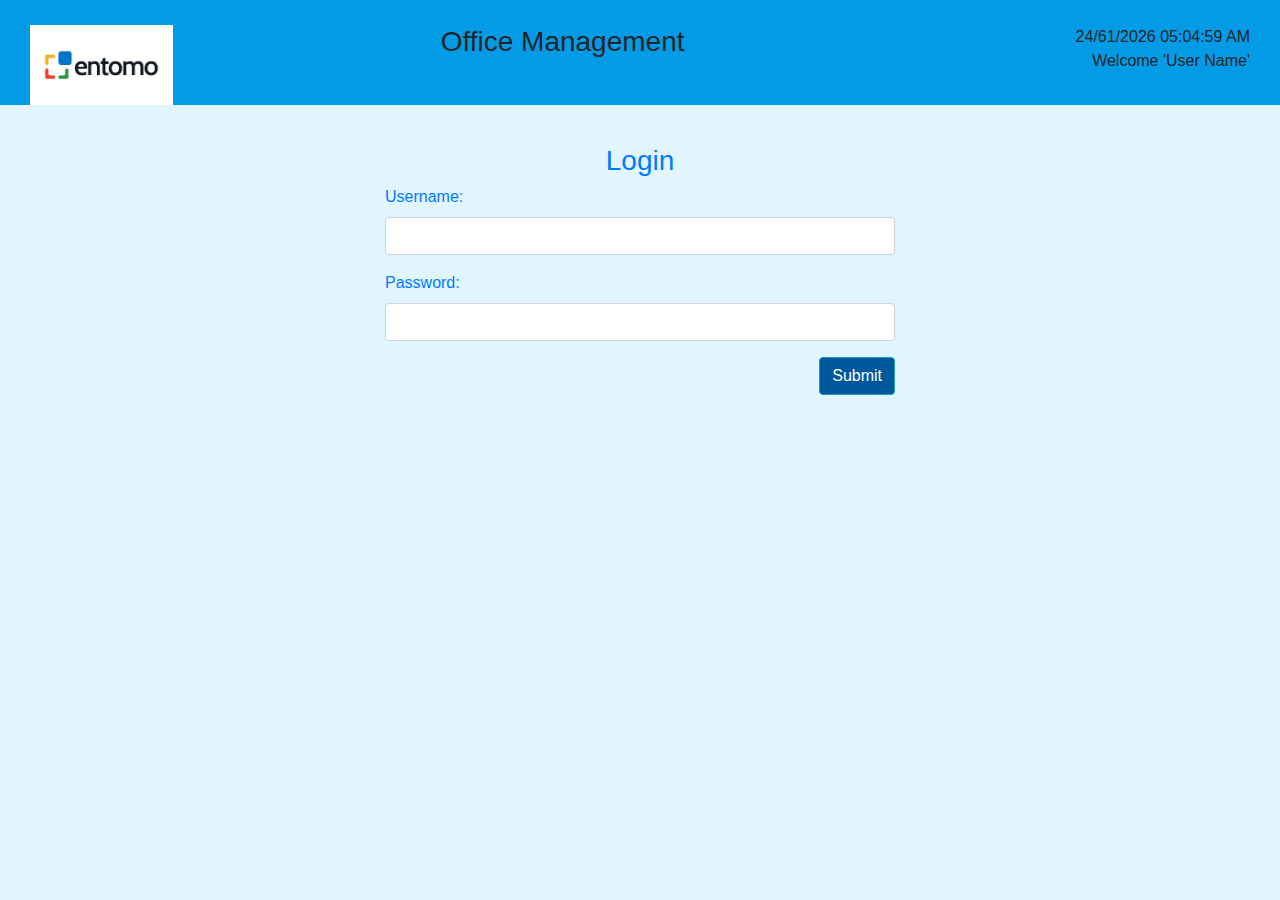
<file: officemanagement/html/index.html>
<!DOCTYPE html>
<html lang="en">

<head>
    <title>Angular Example</title>

    <meta charset="utf-8">
    <meta name="viewport" content="width=device-width, initial-scale=1">

    <!-- Latest compiled and minified CSS -->
    <link rel="stylesheet" href="https://maxcdn.bootstrapcdn.com/bootstrap/4.5.2/css/bootstrap.min.css">

    <!-- jQuery library -->
    <script src="https://ajax.googleapis.com/ajax/libs/jquery/3.5.1/jquery.min.js"></script>

    <!-- Popper JS -->
    <script src="https://cdnjs.cloudflare.com/ajax/libs/popper.js/1.16.0/umd/popper.min.js"></script>

    <!-- Latest compiled JavaScript -->
    <script src="https://maxcdn.bootstrapcdn.com/bootstrap/4.5.2/js/bootstrap.min.js"></script>

</head>

<body>

    <!-- actual excutebale code strat from here -->
    <div class="container-fluid">
        <div class="row">
            <div class="col-lg-12 col-md-12 col-sm-12" id="headerdiv" >

                <div id="header" style="padding-top: 2%;">

                </div>
            </div>
              
                    <div class="container" style="padding-top: 3%;">
                        <div id="login-row" class="row justify-content-center align-items-center">
                            <div id="login-column" class="col-md-6">
                                <div id="login-box" class="col-md-12">
                                    <form id="login-form" class="form" action="" method="post">
                                        <h3 class="text-center text-primary">Login</h3>
                                        <div class="form-group">
                                            <label for="username" class="text-primary">Username:</label><br>
                                            <input type="text" name="username" id="username" class="form-control">
                                        </div>
                                        <div class="form-group">
                                            <label for="password" class="text-primary">Password:</label><br>
                                            <input type="password" name="password" id="password" class="form-control">
                                        </div>
                                        <div class="form-group float-right">
                                            <input type="submit" name="submit" class="btn btn-info btn-md"
                                                value="Submit" onclick="verifyUser();">
                                        </div>
                                    </form>
                                </div>
                            </div>
                        </div>
                    </div>
                </div>
            </div>
        </div>
</div>
        <script type="text/javascript">
                    $('#header').load('header.html');

            function verifyUser() {
                var username = document.getElementById("username").value;
                var password = document.getElementById("password").value;

                var url = "deparment.html";
                if (username == "internepms" && password == "internepms123") {
                    window.open(url);

                }
                else {
                    alert("User name or Password is wrong Try again..!");
                }
            }
        </script>
</body>

</html>
</file>
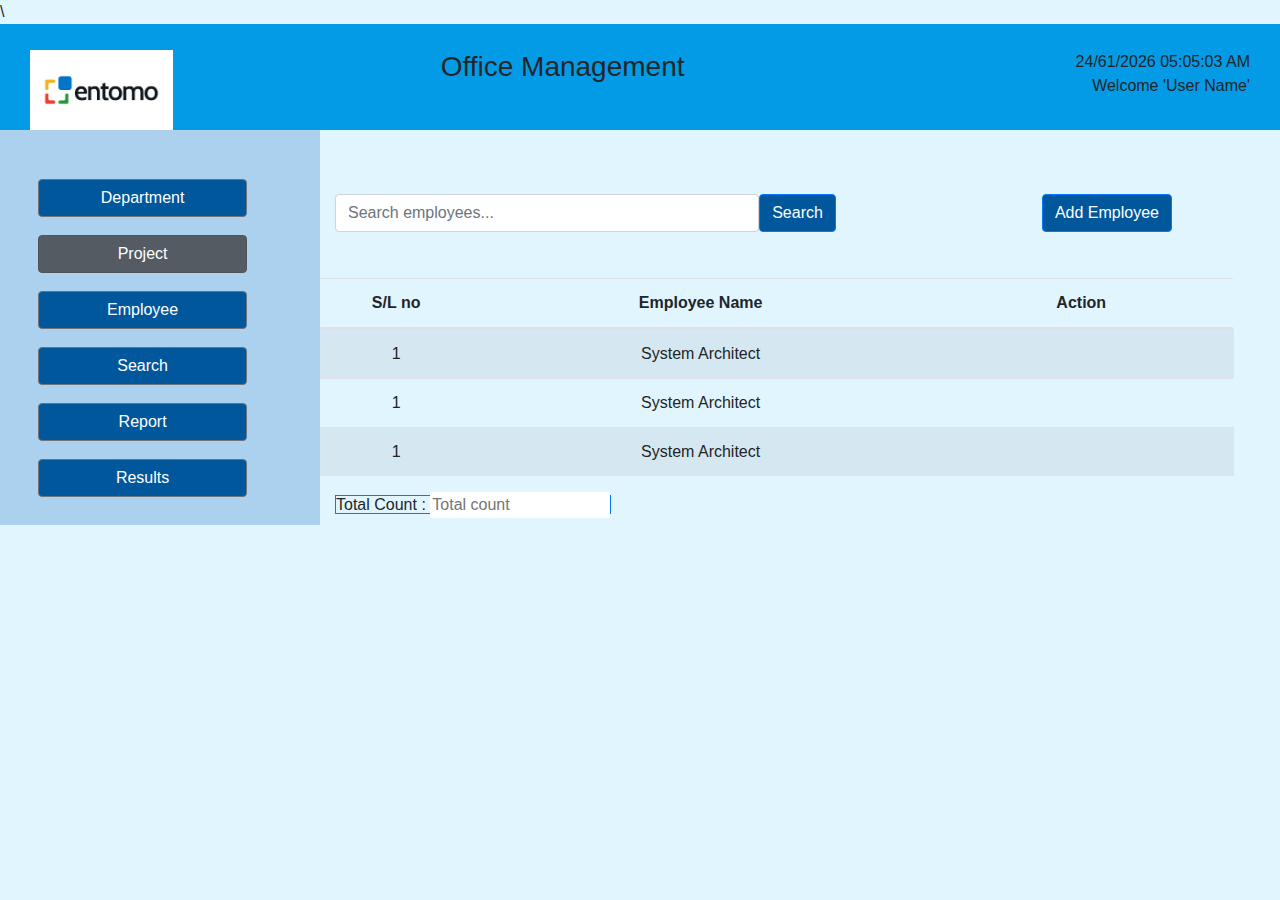
<file: officemanagement/html/emplyee.html>
<!DOCTYPE html>
<html lang="en">

<head>
    <title>Employee page</title>

    <meta charset="utf-8">
    <meta name="viewport" content="width=device-width, initial-scale=1">

    <!-- Latest compiled and minified CSS -->
    <link rel="stylesheet" href="https://maxcdn.bootstrapcdn.com/bootstrap/4.5.2/css/bootstrap.min.css">

    <!-- jQuery library -->
    <script src="https://ajax.googleapis.com/ajax/libs/jquery/3.5.1/jquery.min.js"></script>

    <!-- Popper JS -->
    <script src="https://cdnjs.cloudflare.com/ajax/libs/popper.js/1.16.0/umd/popper.min.js"></script>

    <!-- Latest compiled JavaScript -->
    <script src="https://maxcdn.bootstrapcdn.com/bootstrap/4.5.2/js/bootstrap.min.js"></script>
    <!-- Linking main page to all pages -->
    <link rel="import" href="../html/header.html">

    <!-- css file  -->
    <link rel="stylesheet" href="overall.css">
    \
    <link rel="stylesheet" type="text/css" href="https://cdn.datatables.net/1.10.24/css/jquery.dataTables.min.css">
    <script type="text/javascript" language="javascript" src="https://code.jquery.com/jquery-3.5.1.js"></script>
    <script type="text/javascript" language="javascript"
        src="https://cdn.datatables.net/1.10.24/js/jquery.dataTables.min.js"></script>
    <script type="text/javascript" language="javascript"
        src="https://cdn.datatables.net/1.10.24/js/dataTables.bootstrap4.min.js"></script>
    <link rel="stylesheet" href="https://use.fontawesome.com/releases/v5.6.3/css/all.css"
        integrity="sha384-UHRtZLI+pbxtHCWp1t77Bi1L4ZtiqrqD80Kn4Z8NTSRyMA2Fd33n5dQ8lWUE00s/" crossorigin="anonymous">

</head>

<body>

    <div class="modal fade" data-backdrop="static" data-keyboard="false" id="registeremployeemodal" tabindex="-1"
        role="dialog">
        <div class="modal-dialog modal-md" role="document">
            <div class="modal-content">
                <div class="modal-header">
                    <h4 class="modal-title">Add New Emplyee</h4>

                    <button type="button" class="close" data-dismiss="modal" aria-label="Close"><span
                            aria-hidden="true">&times;</span></button>
                </div>
                <div class="modal-body" style="max-height: 55vh; overflow: auto;">
                    <form name="registernewemplyoeeform" id="registernewemplyoeeform">

                        <div class="form-group col-xs-12 col-md-12 col-lg-12">
                            <label class="control-label" for="entomoemployeeName">New Employee Name *</label>
                            <input type="text" name="entomoemployeename" id="entomoemployeename" class="form-control"
                                maxlength="128" placeholder="Provide full name of the emplyee"
                                data-required-error="This is a mandatory field" required />
                            <div class="help-block with-errors"></div>
                        </div>

                        <div class="form-group col-xs-12 col-md-12 col-lg-12">
                            <label class="control-label" for="entomoemployeeemailid">Employee EmailID *</label>
                            <input type="text" name="entomoemployeeemailid" id="entomoemployeeemailid"
                                class="form-control" maxlength="128" placeholder="Provide employee email id"
                                data-required-error="This is a mandatory field" required />
                            <div class="help-block with-errors"></div>
                        </div>

                        <div class="form-group col-xs-12 col-md-12 col-lg-12">
                            <label class="control-label" for="entomoemployeeusername">Employee User Name *</label>
                            <input type="text" name="entomoemployeeusername" id="entomoemployeeusername"
                                class="form-control" maxlength="64" placeholder="Provide employee user name"
                                data-required-error="This is a mandatory field" required />
                            <div class="help-block with-errors"></div>
                        </div>

                        <div class="form-group col-xs-12 col-md-12 col-lg-12">
                            <label class="control-label" for="entomoemployeepassword">employee Password *</label>
                            <input type="text" name="entomoemployeepassword" id="entomoemployeepassword"
                                class="form-control" maxlength="64" placeholder="Provide employee password"
                                data-required-error="This is a mandatory field" required />
                            <div class="help-block with-errors"></div>
                        </div>

                    </form>
                </div>
                <div class="modal-footer">
                    <button type="button" id="savenewemplyee" class="btn btn-success pull-left">Save</button>
                    <button type="button" class="btn btn-primary pull-right" data-dismiss="modal">Close</button>
                </div>
            </div>
        </div>
    </div>









    <!-- actual excutebale code strat from here -->
    <div class="container-fluid">
        <div class="row">
            <div class="col-lg-12 col-md-12 col-sm-12" id="headerdiv" style="padding-top: 2%;">

                <div id="header">

                </div>
            </div>
            <div class="col-lg-3 col-md-3 col-sm-4" id="navgation">
                <div id="navbar" style="margin-left: 8%; margin-right: 20%; ">

                </div>
            </div>
            <div class="col-lg-9 col-md-9 col-sm-8" style="margin-top:  5%;">
                <button class="btn btn-primary float-right " data-toggle="modal" data-target="#registeremployeemodal"
                    id="addemployee" name="addemployee" style="margin-right: 10%;">Add Employee</button>

                <div class="input-group-prepend" style="margin-bottom: 5%;">
                    <div class="form-outline" style="width: 60%;">
                        <input type="search" id="employeesearch" class="form-control"
                            placeholder="Search employees..." />
                    </div>
                    <button type="button" class="btn btn-primary">Search</button>
                    </button>
                </div>
                <div class="" style=" margin-right: 5%;">

                    <table id="employeedata" class="table table-striped table-hover thead-light" style="width:100%">
                        <thead>
                            <tr class="row" style="text-align: center;">
                                <th class="col-sm-2">S/L no</th>
                                <th class="col-sm-6">Employee Name</th>
                                <th class="col-sm-4">Action</th>

                            </tr>
                        </thead>
                        <tbody>
                            <tr class="row " style="text-align: center;">
                                <td class="col-sm-2" id="serialnum">1</td>
                                <td class="col-sm-6" id="tableemployeename">System Architect</td>
                                <td class="col-sm-4" id="tableaction">
                                    <a class="fas fa-eye hover" onclick="editemployee();" data-toggle="modal"
                                        data-target="#registeremployeemodal" id="editemployee" name="editemployee"
                                        style="padding-left: 3vh;"></a>

                                    <a class="fas fa-edit hover" onclick="editemployee();" data-toggle="modal"
                                        data-target="#registeremployeemodal" id="editemployee" name="editemployee"
                                        style="padding-left: 3vh;"></a>

                                    <a class="fas fa-trash hover" href="#" onclick="deleteemployee();"
                                        style="padding-left: 3vh;"></a>


                                </td>
                            </tr>

                            <tr class="row " style="text-align: center;">
                                <td class="col-sm-2" id="serialnum">1</td>
                                <td class="col-sm-6" id="tableemployeename">System Architect</td>
                                <td class="col-sm-4" id="tableaction">
                                    <a class="fas fa-eye hover" onclick="editemployee();" data-toggle="modal"
                                        data-target="#registeremployeemodal" id="editemployee" name="editemployee"
                                        style="padding-left: 3vh;"></a>

                                    <a class="fas fa-edit hover" onclick="editemployee();" data-toggle="modal"
                                        data-target="#registeremployeemodal" id="editemployee" name="editemployee"
                                        style="padding-left: 3vh;"></a>

                                    <a class="fas fa-trash hover" href="#" onclick="deleteemployee();"
                                        style="padding-left: 3vh;"></a>


                                </td>
                            </tr>

                            <tr class="row " style="text-align: center;">
                                <td class="col-sm-2" id="serialnum">1</td>
                                <td class="col-sm-6" id="tableemployeename">System Architect</td>
                                <td class="col-sm-4" id="tableaction">
                                    <a class="fas fa-eye hover" onclick="editemployee();" data-toggle="modal"
                                        data-target="#registeremployeemodal" id="editemployee" name="editemployee"
                                        style="padding-left: 3vh;"></a>

                                    <a class="fas fa-edit hover" onclick="editemployee();" data-toggle="modal"
                                        data-target="#registeremployeemodal" id="editemployee" name="editemployee"
                                        style="padding-left: 3vh;"></a>

                                    <a class="fas fa-trash hover" href="#" onclick="deleteemployee();"
                                        style="padding-left: 3vh;"></a>


                                </td>
                            </tr>
                        </tbody>

                    </table>
                </div>

                <span class="border border-primary">
                    <label id="Totalcount"> Total Count :</label>
                    <input type="text" id="totalcount" name="totalcount" value="" placeholder="Total count"
                        style="border: none; width: 20vh;">
                </span>
            </div>
        </div>
    </div>

    <footer style="margin-bottom: 10%;">

    </footer>


    <script type="application/javascript">
            $('#header').load('header.html');

            $('#navbar').load('navbar.html');

        $(document).ready(function () {

            $('#emplyeedata').DataTable();

        });

        // Register Deparment
        $('#savenewemplyee').click(function () {
            alert("Database connection is not yet build.");
            $.ajax({
                url: "AJAX/registercustomer.php",
                type: "POST",
                data:
                {
                    'departmentname': $('#entomodepartmentname').val(),
                    'designationame': $('#departmentdesignation').val(),
                    'location': $('#departmentlocation').val()
                },
                success: function (results) {
                    bootbox.alert({
                        size: "small",
                        title: "Success",
                        message: "A new department deatils been successfully added.",
                    });
                    $("#registerCustModal").modal('hide');
                }
            });
            document.getElementById('registerNewDepartmentForm').reset();
        });

        function editemployee() {
            alert("Database is not ready to edit")
        }
        function deleteemployee() {
            alert("Database is not ready to delete")
        }
    </script>
</body>

</html>
</file>
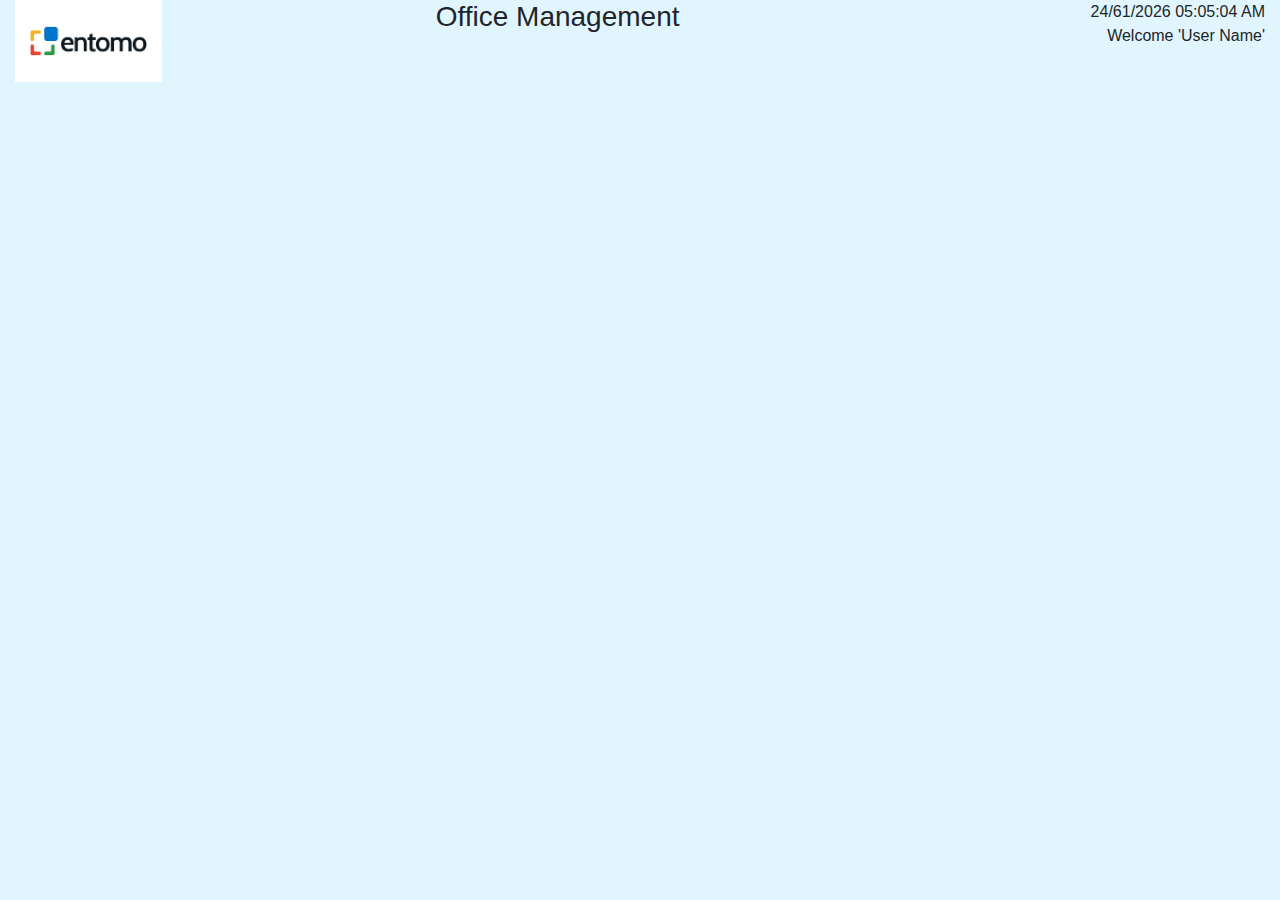
<file: officemanagement/html/header.html>
<!DOCTYPE html>
<html lang="en">

<head>
  <title>Angular Example</title>

  <meta charset="utf-8">
  <meta name="viewport" content="width=device-width, initial-scale=1">

  <!-- Latest compiled and minified CSS -->
  <link rel="stylesheet" href="https://maxcdn.bootstrapcdn.com/bootstrap/4.5.2/css/bootstrap.min.css">

  <!-- jQuery library -->
  <script src="https://ajax.googleapis.com/ajax/libs/jquery/3.5.1/jquery.min.js"></script>

  <!-- Popper JS -->
  <script src="https://cdnjs.cloudflare.com/ajax/libs/popper.js/1.16.0/umd/popper.min.js"></script>

  <!-- Latest compiled JavaScript -->
  <script src="https://maxcdn.bootstrapcdn.com/bootstrap/4.5.2/js/bootstrap.min.js"></script>

  <!-- css file  -->
  <link rel="stylesheet" href="overall.css">
  <link rel="stylesheet" type="text/css" href="https://cdn.datatables.net/1.10.24/css/jquery.dataTables.min.css">
  <script type="text/javascript" language="javascript" src="https://code.jquery.com/jquery-3.5.1.js"></script>
  <script type="text/javascript" language="javascript"
    src="https://cdn.datatables.net/1.10.24/js/jquery.dataTables.min.js"></script>
  <script type="text/javascript" language="javascript"
    src="https://cdn.datatables.net/1.10.24/js/dataTables.bootstrap4.min.js"></script>

</head>

<body>
  <div class="container-fluid">
    <div class="row">
      <div class="col-lg-2 col-md-2 col-sm-3 ">
        <div>
          <img src="../images/entomo.jpg" width="80%" height="50%">
        </div>
      </div>
      <div class="col-lg-10 col-md-10 col-sm-10 d-flex justify-content-between">
        <h3 class="" style="margin-left: 20%;"> Office Management</h3>
        <div class="text-right">
        
            <p  class="clock  mb-0  " id="runningclock" name="runningclock">Runing clock</P>
            <p class="mb-0">Welcome 'User Name'</p>
        </div>
      </div>

    </div>
  </div>


  <script type="text/javascript">
    $('#header-include').load('head1.html');
    setInterval(displayclock, 500);
    function displayclock() {
      var time = new Date();
      var date = time.getDate();
      var month = time.getMonth();
      var year = time.getUTCFullYear();
      var hrs = time.getHours();
      var min = time.getMinutes();
      var sec = time.getSeconds();
      var am_pm = "PM";

      if (hrs > 12) {
        hrs = hrs - 12;
        am_pm = "PM";
      } 
      else{
        am_pm= "AM";

      }
      if (hrs == 0) {
        hrs = 12;
      }
      if (hrs < 10) {
        hrs = '0' + hrs;
      }
      if (min < 10) {
        min = '0' + min;
      }
      if (sec < 10) {
        sec = '0' + sec;
      }
      document.getElementById('runningclock').innerHTML = date + '/' + month+1 + '/' + year + ' ' + hrs + ':' + min + ':' + sec + " " + am_pm;
    }

  </script>
</body>

</html>
</file>
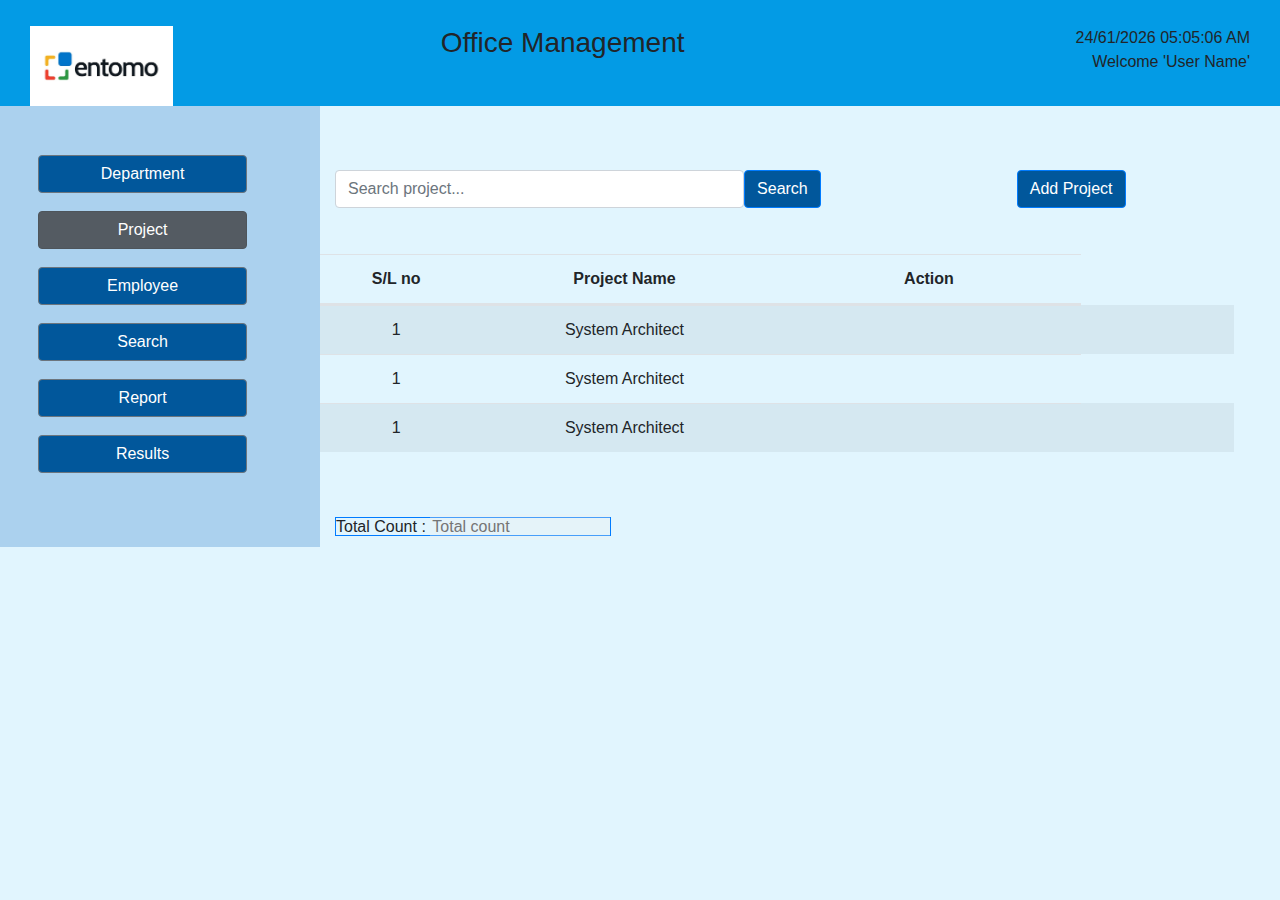
<file: officemanagement/html/project.html>
<!DOCTYPE html>
<html lang="en">

<head>
    <title>Index page</title>

    <meta charset="utf-8">
    <meta name="viewport" content="width=device-width, initial-scale=1">

    <!-- Latest compiled and minified CSS -->
    <link rel="stylesheet" href="https://maxcdn.bootstrapcdn.com/bootstrap/4.5.2/css/bootstrap.min.css">

    <!-- jQuery library -->
    <script src="https://ajax.googleapis.com/ajax/libs/jquery/3.5.1/jquery.min.js"></script>

    <!-- Popper JS -->
    <script src="https://cdnjs.cloudflare.com/ajax/libs/popper.js/1.16.0/umd/popper.min.js"></script>

    <!-- Latest compiled JavaScript -->
    <script src="https://maxcdn.bootstrapcdn.com/bootstrap/4.5.2/js/bootstrap.min.js"></script>
    <!-- Linking main page to all pages -->
    <link rel="import" href="../html/header.html">

    <!-- css file  -->
    <link rel="stylesheet" type="text/css" href="https://cdn.datatables.net/1.10.24/css/jquery.dataTables.min.css">
    <script type="text/javascript" language="javascript" src="https://code.jquery.com/jquery-3.5.1.js"></script>
    <script type="text/javascript" language="javascript"
        src="https://cdn.datatables.net/1.10.24/js/jquery.dataTables.min.js"></script>
    <script type="text/javascript" language="javascript"
        src="https://cdn.datatables.net/1.10.24/js/dataTables.bootstrap4.min.js"></script>
    <link rel="stylesheet" href="https://use.fontawesome.com/releases/v5.6.3/css/all.css"
        integrity="sha384-UHRtZLI+pbxtHCWp1t77Bi1L4ZtiqrqD80Kn4Z8NTSRyMA2Fd33n5dQ8lWUE00s/" crossorigin="anonymous">
        <link rel="stylesheet" href="overall.css">

</head>

<body>

    <div class="modal fade" data-backdrop="static" data-keyboard="false" id="registerprojectmodal" tabindex="-1"
        role="dialog">
        <div class="modal-dialog modal-md" role="document">
            <div class="modal-content">
                <div class="modal-header">
                    <h4 class="modal-title">Add New Project</h4>

                    <button type="button" class="close" data-dismiss="modal" aria-label="Close"><span
                            aria-hidden="true">&times;</span></button>
                </div>
                <div class="modal-body" style="max-height: 55vh; overflow: auto;">
                    <form name="registerNewDepartmentForm" id="registerNewDepartmentForm">
                        <div class="form-group col-xs-12 col-md-12 col-lg-12">
                            <label class="control-label" for="entomoprojectname">New Project Name *</label>
                            <input type="text" name="entomodeprojectname" id="entomodeprojectname" class="form-control"
                                maxlength="128" placeholder="Provide full name of the project"
                                data-required-error="This is a mandatory field" required />
                            <div class="help-block with-errors"></div>
                        </div>
                        <div class="form-group col-xs-12 col-md-12 col-lg-12">
                            <label class="control-label" for="entomoprojectdescription">Department designation *</label>
                            <input type="text" name="entomoprojectdescription" id="entomoprojectdescription"
                                class="form-control" maxlength="128" placeholder="Provide full name of  description"
                                data-required-error="This is a mandatory field" required />
                            <div class="help-block with-errors"></div>
                        </div>

                        <!-- <div class="form-group col-xs-12 col-md-12 col-lg-12">
                            <label class="control-label" for="entomoCompanydeptlocation">Department location *</label>
                            <input type="text" name="departmentlocation" id="departmentlocation" class="form-control"
                                maxlength="64" placeholder="Provide location of the department"
                                data-required-error="This is a mandatory field" required />
                            <div class="help-block with-errors"></div>
                        </div> -->

                    </form>
                </div>
                <div class="modal-footer">
                    <button type="button" id="savenewproject" class="btn btn-success pull-left">Save</button>
                    <button type="button" class="btn btn-primary pull-right" data-dismiss="modal">Close</button>
                </div>
            </div>
        </div>
    </div>









    <!-- actual excutebale code strat from here -->
    <div class="container-fluid">
        <div class="row">
            <div class="col-lg-12 col-md-12 col-sm-12" id="headerdiv" style="padding-top:2%">

                <div id="header">

                </div>
            </div>
            <div class="col-lg-3 col-md-3 col-sm-4" id="navgation">
                <div id="navbar" style="margin-left: 8%; margin-right: 20%; ">

                </div>
            </div>
            <div class="col-lg-9 col-md-9 col-sm-8" style="margin-top:  5%;">

                <button class="btn btn-primary float-right " data-toggle="modal" data-target="#registerprojectmodal"
                    id="addproject" name="addproject" style="margin-right: 15%;">Add Project</button>

                <div class="input-group-prepend">
                    <div class="form-outline" style="width: 60%;">
                        <input type="search" id="projectnames" name="projectnames" class="form-control"
                            placeholder="Search project..." />
                    </div>
                    <button type="button" class="btn btn-primary" id="projectsearch"
                        name="projectsearch">Search</button>
                    </button>
                </div>

                <div class="" style=" margin-right: 5%; margin-top: 5%;">

                    <table id="projectdata" class="table table-striped table-hover thead-light" style="width:100%">
                        <thead>
                            <tr class="row" style="text-align: center;">
                                <th class="col-sm-2">S/L no</th>
                                <th class="col-sm-4">Project Name</th>
                                <th class="col-sm-4">Action</th>

                            </tr>
                        </thead>
                        <tbody>
                            <tr class="row " style="text-align: center;">
                                <td class="col-sm-2" id="serialnum">1</td>
                                <td class="col-sm-4" id="tableprojectvalue">System Architect</td>
                                <td class="col-sm-4" id="tableaction">
                                    <a class="fas fa-eye" onclick="editproject();" data-toggle="modal"
                                        data-target="#registerprojectmodal" id="editdepartment" name="editdepartment"
                                        style="padding-left: 3vh;"></a>

                                    <a class="fas fa-edit" onclick="editproject();" data-toggle="modal"
                                        data-target="#registerprojectmodal" id="editdepartment" name="editdepartment"
                                        style="padding-left: 3vh;"></a>

                                    <a class="fas fa-trash" href="#" onclick="deleteproject();"
                                        style="padding-left: 3vh;"></a>
                                </td>
                            </tr>
                            <tr class="row " style="text-align: center;">
                                <td class="col-sm-2" id="serialnum">1</td>
                                <td class="col-sm-4" id="tableprojectvalue">System Architect</td>
                                <td class="col-sm-4" id="tableaction">
                                    <a class="fas fa-eye" onclick="editproject();" data-toggle="modal"
                                        data-target="#registerDeptModal" id="editdepartment" name="editdepartment"
                                        style="padding-left: 3vh;"></a>

                                    <a class="fas fa-edit" onclick="editproject();" data-toggle="modal"
                                        data-target="#registerDeptModal" id="editdepartment" name="editdepartment"
                                        style="padding-left: 3vh;"></a>

                                    <a class="fas fa-trash" href="#" onclick="deleteproject();"
                                        style="padding-left: 3vh;"></a>
                                </td>
                            </tr>
                            <tr class="row " style="text-align: center;">
                                <td class="col-sm-2" id="serialnum">1</td>
                                <td class="col-sm-4" id="tableprojectvalue">System Architect</td>
                                <td class="col-sm-4" id="tableaction">
                                    <a class="fas fa-eye" onclick="editproject();" data-toggle="modal"
                                        data-target="#registerDeptModal" id="editdepartment" name="editdepartment"
                                        style="padding-left: 3vh;"></a>

                                    <a class="fas fa-edit" onclick="editproject();" data-toggle="modal"
                                        data-target="#registerDeptModal" id="editdepartment" name="editdepartment"
                                        style="padding-left: 3vh;"></a>

                                    <a class="fas fa-trash" href="#" onclick="deleteproject();"
                                        style="padding-left: 3vh;"></a>
                                </td>
                            </tr>
                        </tbody>

                    </table>
                </div>

                <span class="border border-primary" >
                    <label id="Totalcount "style="margin-top: 5%;"> Total Count :</label>
                    <input type="text" id="totalcount" name="totalcount" value="" placeholder="Total count"
                        style="border: none; width: 20vh;" disabled>
                </span>
            </div>
        </div>
    </div>

    <footer style="margin-bottom: 10%;">

    </footer>
    


    <script type="application/javascript">
            $('#header').load('header.html');

$('#navbar').load('navbar.html');
        $(document).ready(function () {

            $('#projectdata').DataTable();

        });

        // Register Deparment
        $('#savenewproject').click(function () {
            alert("Database connection is not yet build.");
            $.ajax({
                url: "AJAX/registercustomer.php",
                type: "POST",
                data:
                {
                    'departmentname': $('#entomodeprojectname').val(),
                    // 'designationame': $('#departmentdesignation').val(),
                    'location': $('#entomoprojectdescription').val()
                },
                success: function (results) {
                    bootbox.alert({
                        size: "small",
                        title: "Success",
                        message: "A new department deatils been successfully added.",
                    });
                    $("#registerCustModal").modal('hide');
                }
            });
            document.getElementById('registerNewDepartmentForm').reset();
        });
        function editproject() {
            alert("Database is not ready to edit")

        }
        function deleteproject() {
            alert("Database is not ready to delete")

        }
    </script>
</body>

</html>
</file>
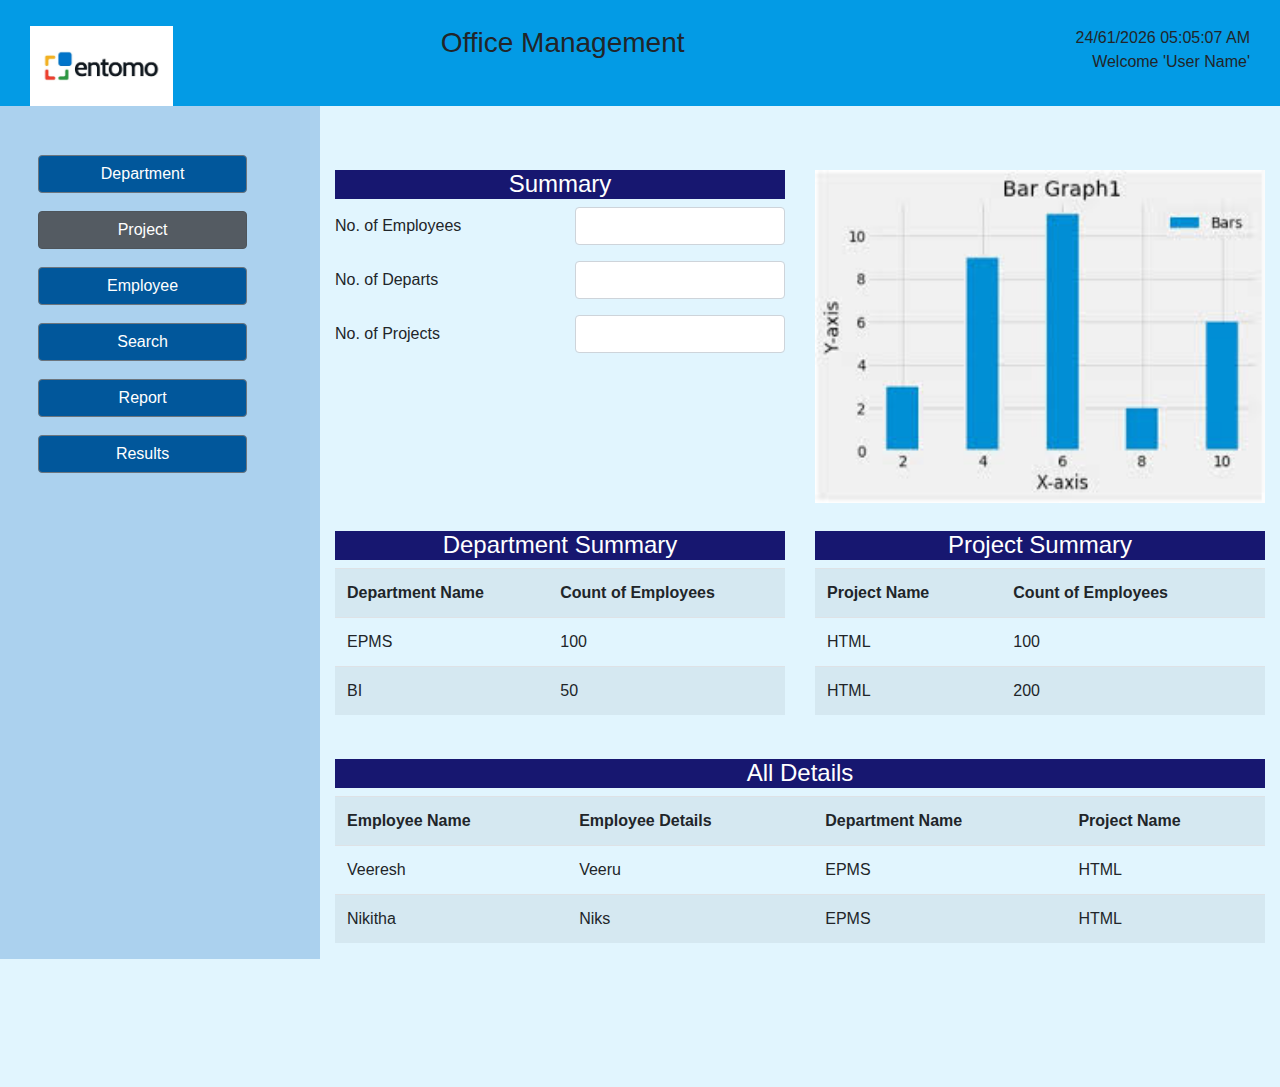
<file: officemanagement/html/report.html>
<!DOCTYPE html>
<html lang="en">

<head>
    <meta charset="UTF-8">
    <meta http-equiv="X-UA-Compatible" content="IE=edge">
    <meta name="viewport" content="width=device-width, initial-scale=1.0">
    <title>Document</title>

    <!-- Latest compiled and minified CSS -->
    <link rel="stylesheet" href="https://maxcdn.bootstrapcdn.com/bootstrap/4.5.2/css/bootstrap.min.css">

    <!-- jQuery library -->
    <script src="https://ajax.googleapis.com/ajax/libs/jquery/3.5.1/jquery.min.js"></script>

    <!-- Popper JS -->
    <script src="https://cdnjs.cloudflare.com/ajax/libs/popper.js/1.16.0/umd/popper.min.js"></script>

    <!-- Latest compiled JavaScript -->
    <script src="https://maxcdn.bootstrapcdn.com/bootstrap/4.5.2/js/bootstrap.min.js"></script>

    <!-- css file  -->
    <link rel="stylesheet" type="text/css" href="https://cdn.datatables.net/1.10.24/css/jquery.dataTables.css">

    <script type="text/javascript" charset="utf8"
        src="https://cdn.datatables.net/1.10.24/js/jquery.dataTables.js"></script>
</head>

<body>
    <div class="container-fluid" > 
        <div class="row">
            <div class="col-lg-12 col-md-12 col-sm-12"id="headerdiv" style="padding-top:2%">

                <div id="header">

                </div>
            </div>
            <div class="col-lg-3 col-md-3 col-sm-4" id="navgation">
                <div id="navbar" style="margin-left: 8%; margin-right: 20%; ">

                </div>
            </div>
            <div class="col-lg-9 col-md-9 col-sm-8" style="margin-top:  5%;">
                <div class="row">
                    <div class="col-lg-6 col-md-6 col-sm-12">
                        <h4 style="background-color: rgb(23, 23, 112); border: black; text-align: center; color:white">
                            Summary</h4>
                        <form>
                            <div class="form-group row">
                                <label for="inputEmail3" class="col-sm-6 col-form-label">No. of Employees</label>
                                <div class="col-sm-6 ">
                                    <input type="text" class="form-control" id="">
                                </div>
                            </div>
                            <div class="form-group row">
                                <label class="col-sm-6 col-form-label">No. of Departs</label>
                                <div class="col-sm-6">
                                    <input type="text" class="form-control" id="">
                                </div>
                            </div>
                            <div class="form-group row">
                                <label class="col-sm-6 col-form-label">No. of Projects</label>
                                <div class="col-sm-6">
                                    <input type="text" class="form-control" id="">
                                </div>
                            </div>
                        </form>
                    </div>
                    <div class="col-lg-6 ">
                        <img src="../images/images1.jpg" width="450" height="333">

                    </div>
                </div>

                <div class="row" style="margin-top: 3%;">
                    <div class="col-lg-6">
                        <div class="column">
                            <h4
                                style="background-color: rgb(23, 23, 112); border: black; text-align: center; color:white">
                                Department Summary</h4>
                            <table class="table table-striped">
                                <tr>
                                    <th>Department Name</th>
                                    <th>Count of Employees</th>
                                </tr>
                                <tr>
                                    <td>EPMS</td>
                                    <td>100</td>

                                </tr>
                                <tr>
                                    <td>BI</td>
                                    <td>50</td>

                                </tr>
                            </table>
                        </div>

                    </div>
                    <div class="col-lg-6 ">
                        <h4 style="background-color: rgb(23, 23, 112); border: black; text-align: center; color:white">
                            Project Summary</h4>
                        <table class="table table-striped">
                            <tr>
                                <th>Project Name</th>
                                <th>Count of Employees</th>
                            </tr>
                            <tr>
                                <td>HTML</td>
                                <td>100</td>
                            </tr>
                            <tr>
                                <td>HTML</td>
                                <td>200</td>
                            </tr>
                        </table>
                    </div>
                    <div class="col-lg-12 " style="margin-top: 3%;">
                        <h4 style="background-color: rgb(23, 23, 112); border: black; text-align: center; color:white">
                            All Details </h4>
                        <table class="table table-striped">
                            <tr>
                                <th>Employee Name</th>
                                <th>Employee Details</th>
                                <th>Department Name</th>
                                <th>Project Name</th>
                            </tr>
                            <tr>
                                <td>Veeresh</td>
                                <td>Veeru</td>
                                <td>EPMS</td>
                                <td>HTML</td>
                            </tr>
                            <tr>
                                <td>Nikitha</td>
                                <td>Niks</td>
                                <td>EPMS</td>
                                <td>HTML</td>
                            </tr>

                        </table>
                    </div>
                </div>
            </div>


        </div>
    </div>
 
    <footer style="margin-bottom: 10%;">

    </footer>
    <script type="application/javascript">
        $('#header').load('header.html');

        $('#navbar').load('navbar.html');
    </script>
</body>

</html>
</file>
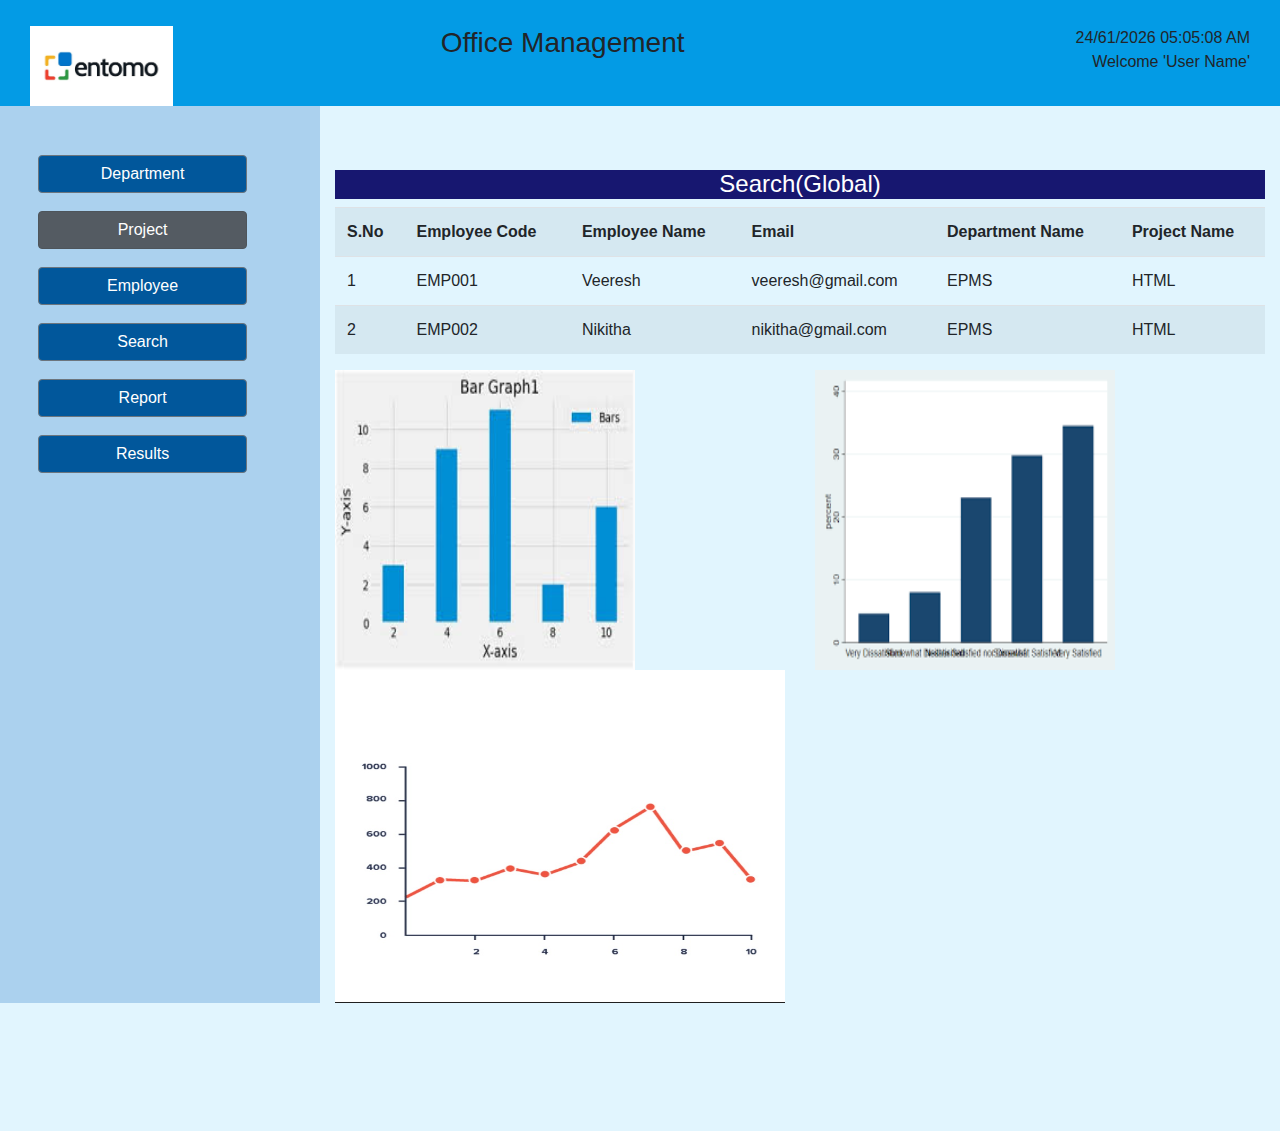
<file: officemanagement/html/results.html>
<!DOCTYPE html>
<html lang="en">

<head>
    <meta charset="UTF-8">
    <meta http-equiv="X-UA-Compatible" content="IE=edge">
    <meta name="viewport" content="width=device-width, initial-scale=1.0">
    <title>Document</title>

    <!-- Latest compiled and minified CSS -->
    <link rel="stylesheet" href="https://maxcdn.bootstrapcdn.com/bootstrap/4.5.2/css/bootstrap.min.css">

    <!-- jQuery library -->
    <script src="https://ajax.googleapis.com/ajax/libs/jquery/3.5.1/jquery.min.js"></script>

    <!-- Popper JS -->
    <script src="https://cdnjs.cloudflare.com/ajax/libs/popper.js/1.16.0/umd/popper.min.js"></script>

    <!-- Latest compiled JavaScript -->
    <script src="https://maxcdn.bootstrapcdn.com/bootstrap/4.5.2/js/bootstrap.min.js"></script>

    <!-- css file  -->
    <link rel="stylesheet" type="text/css" href="https://cdn.datatables.net/1.10.24/css/jquery.dataTables.css">

    <script type="text/javascript" charset="utf8"
        src="https://cdn.datatables.net/1.10.24/js/jquery.dataTables.js"></script>
</head>

<body>
    <div class="container-fluid">
        <div class="row">
            <div class="col-lg-12 col-md-12 col-sm-12" id="headerdiv" style="padding-top:2%">

                <div id="header">

                </div>
            </div>
            <div class="col-lg-3 col-md-3 col-sm-4" id="navgation">
                <div id="navbar" style="margin-left: 8%; margin-right: 20%; ">

                </div>
            </div>
            <div class="col-lg-9 col-md-9 col-sm-8" style="margin-top:  5%;">
                <div class="row">
                    <div class="col-lg-12 col-md-12 col-sm-12">
                        <h4 style="background-color: rgb(23, 23, 112); border: black; text-align: center; color:white">
                            Search(Global)</h4>
                        <table class="table table-striped">
                            <tr>
                                <th>S.No</th>
                                <th>Employee Code</th>
                                <th>Employee Name</th>
                                <th>Email</th>
                                <th>Department Name</th>
                                <th>Project Name</th>
                            </tr>
                            <tr>
                                <td>1</td>
                                <td>EMP001</td>
                                <td>Veeresh</td>
                                <td>veeresh@gmail.com</td>
                                <td>EPMS</td>
                                <td>HTML</td>
                            </tr>
                            <tr>
                                <td>2</td>
                                <td>EMP002</td>
                                <td>Nikitha</td>
                                <td>nikitha@gmail.com</td>
                                <td>EPMS</td>
                                <td>HTML</td>
                            </tr>

                        </table>
                    </div>
                    <div class="col-lg-6">
                        <img src="../images/images1.jpg" width="300" height="300">
                    </div>
                    <div class="col-lg-6">
                        <img src="../images/download (1).png" width="300" height="300">
                    </div>

                    <div class="col-lg-9 col-md-9 col-sm-10">
                        <img src="../images/line-graph-1-what-is.jpg" width="450" height="333">
                    </div>
                </div>

            </div>

        </div>
    </div>


    </div>
    </div>
    </div>

    <footer style="margin-bottom: 10%;">

    </footer>
    <script type="application/javascript">
        $('#header').load('header.html');

        $('#navbar').load('navbar.html');
    </script>
</body>

</html>
</file>
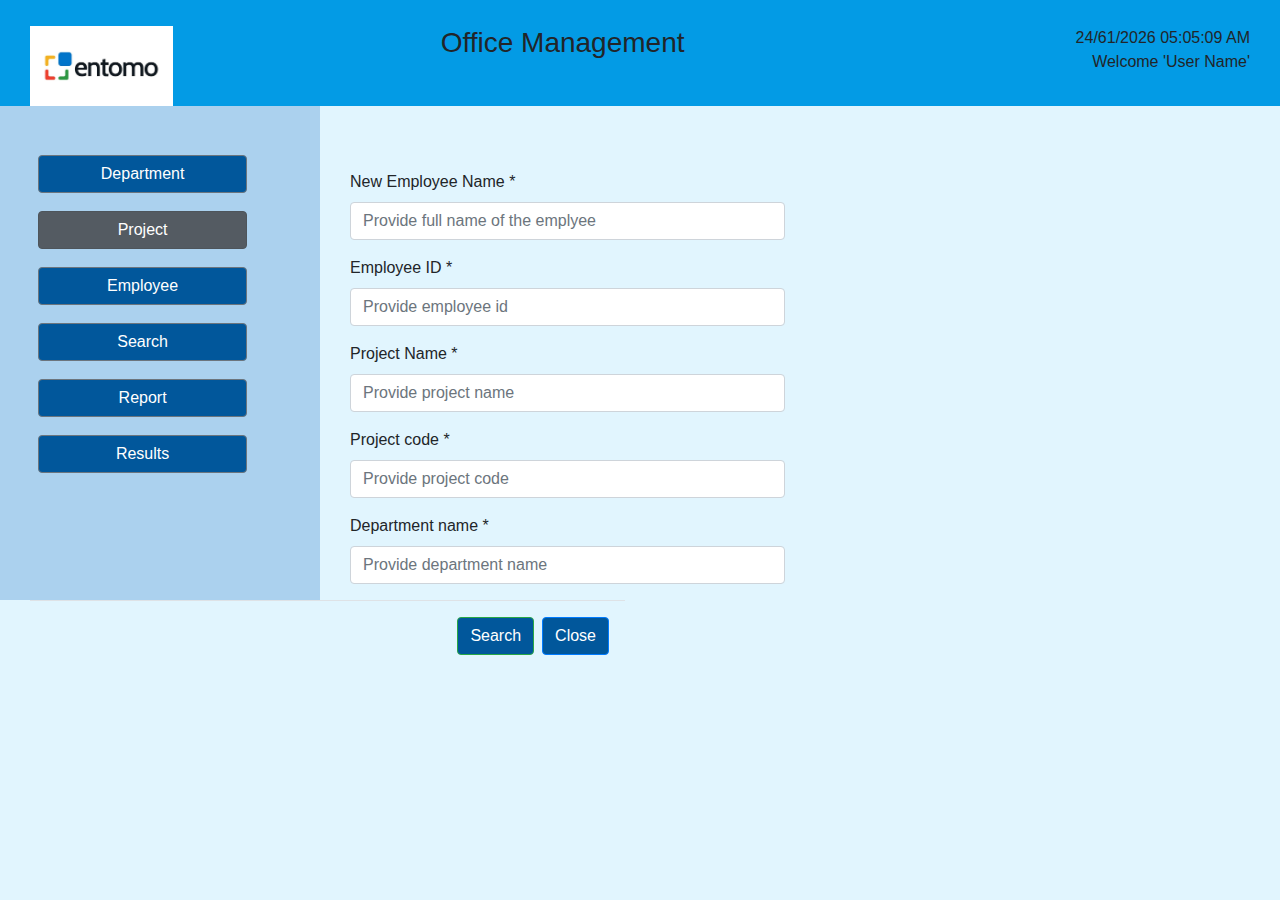
<file: officemanagement/html/search.html>
<!DOCTYPE html>
<html lang="en">

<head>
    <meta charset="UTF-8">
    <meta http-equiv="X-UA-Compatible" content="IE=edge">
    <meta name="viewport" content="width=device-width, initial-scale=1.0">
    <title>Document</title>

    <!-- Latest compiled and minified CSS -->
    <link rel="stylesheet" href="https://maxcdn.bootstrapcdn.com/bootstrap/4.5.2/css/bootstrap.min.css">

    <!-- jQuery library -->
    <script src="https://ajax.googleapis.com/ajax/libs/jquery/3.5.1/jquery.min.js"></script>

    <!-- Popper JS -->
    <script src="https://cdnjs.cloudflare.com/ajax/libs/popper.js/1.16.0/umd/popper.min.js"></script>

    <!-- Latest compiled JavaScript -->
    <script src="https://maxcdn.bootstrapcdn.com/bootstrap/4.5.2/js/bootstrap.min.js"></script>

    <!-- css file  -->
    <link rel="stylesheet" href="overall.css">
    <link rel="stylesheet" type="text/css" href="https://cdn.datatables.net/1.10.24/css/jquery.dataTables.css">

    <script type="text/javascript" charset="utf8"
        src="https://cdn.datatables.net/1.10.24/js/jquery.dataTables.js"></script>
</head>

<body>
    <div class="container-fluid">
        <div class="row">
            <div class="col-lg-12 col-md-12 col-sm-12" id="headerdiv" style="padding-top:2%">

                <div id="header">

                </div>
            </div>
            <div class="col-lg-3 col-md-3 col-sm-4" id="navgation">
                <div id="navbar" style="margin-left: 8%; margin-right: 20%; ">

                </div>
            </div>
            <div class="col-lg-9 col-md-9 col-sm-8" style="margin-top:  5%;">

                <form name="registernewemplyoeeform" id="registernewemplyoeeform">

                    <div class="form-group col-xs-6 col-md- col-lg-6">
                        <label class="control-label" for="entomoemployeeName">New Employee Name *</label>
                        <input type="text" name="entomoemployeename" id="entomoemployeename" class="form-control"
                            maxlength="128" placeholder="Provide full name of the emplyee"
                            data-required-error="This is a mandatory field" required />
                        <div class="help-block with-errors"></div>
                    </div>

                    <div class="form-group col-xs-6 col-md-6 col-lg-">
                        <label class="control-label" for="entomoemployeeid">Employee ID *</label>
                        <input type="text" name="entomoemployeeid" id="entomoemployeelid" class="form-control"
                            maxlength="128" placeholder="Provide employee id"
                            data-required-error="This is a mandatory field" required />
                        <div class="help-block with-errors"></div>
                    </div>

                    <div class="form-group col-xs-6 col-md-6 col-lg-6">
                        <label class="control-label" for="entomoemployeeusername">Project Name *</label>
                        <input type="text" name="entomoemployeeusername" id="entomoemployeeusername"
                            class="form-control" maxlength="64" placeholder="Provide project name"
                            data-required-error="This is a mandatory field" required />
                        <div class="help-block with-errors"></div>
                    </div>

                    <div class="form-group col-xs-6 col-md- col-lg-6">
                        <label class="control-label" for="entomoemployeepassword">Project code *</label>
                        <input type="text" name="entomoemployeepassword" id="entomoemployeepassword"
                            class="form-control" maxlength="64" placeholder="Provide project code"
                            data-required-error="This is a mandatory field" required />
                        <div class="help-block with-errors"></div>
                    </div>
                    <div class="form-group col-xs-6 col-md- col-lg-6">
                        <label class="control-label" for="entomoemployeepassword">Department name *</label>
                        <input type="text" name="entomoemployeepassword" id="entomoemployeepassword"
                            class="form-control" maxlength="64" placeholder="Provide department name"
                            data-required-error="This is a mandatory field" required />
                        <div class="help-block with-errors"></div>
                    </div>
                </form>
            </div>
        </div>

    <div class="form-group col-xs-6 col-md-6 col-lg-6">
        <div class="modal-footer">
            <button type="button" id="savenewemplyee" class="btn btn-success pull-left">Search</button>
            <button type="button" class="btn btn-primary pull-right" data-dismiss="modal">Close</button>
        </div>
    </div>
</div>

    <script type="application/javascript">
        $('#header').load('header.html');

        $('#navbar').load('navbar.html');
    </script>
</body>

</html>
</file>
<file: officemanagement/html/overall.css>
.dataTables_filter, .dataTables_info { display: none; }

body{
background-color: #E1F5FE;
}

.btn{
    background-color: #01579B;
}
#navgation{
    background-color: #abd1ee;
}

#headerdiv{
    background-color: #039BE5;
}
.nav-item{
    border-color: #01579B;
}
.control-label{
    text-align: center;
}
</file>
